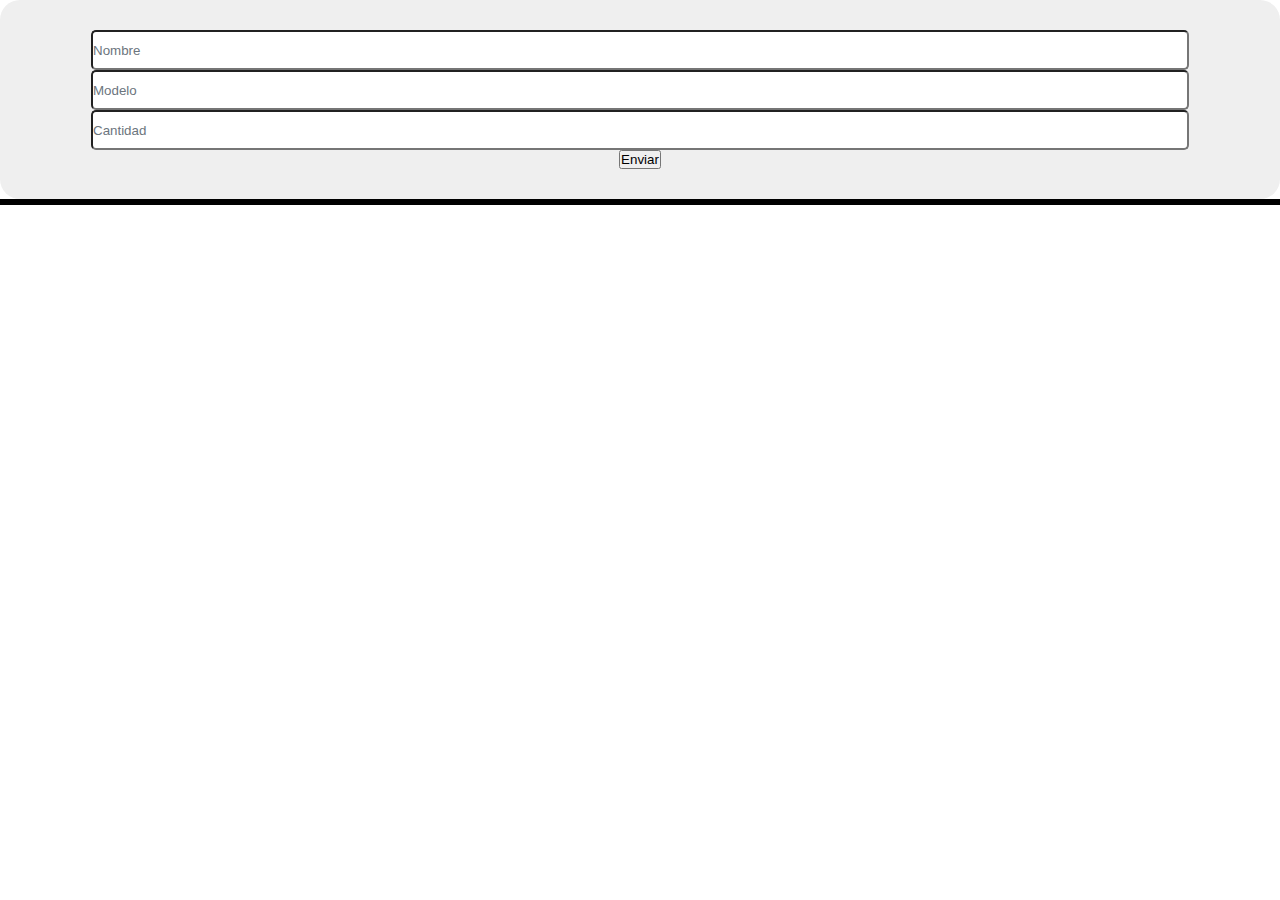
<file: stock.html>
<!DOCTYPE html>
<html lang="en">
<head>
    <meta charset="UTF-8">
    <meta http-equiv="X-UA-Compatible" content="IE=edge">
    <meta name="viewport" content="width=device-width, initial-scale=1.0">
    <link rel="stylesheet" href="./css/style.css">
    <title>Document</title>
</head>
<body>
    <form id="compra">
        <input type="text" id="nombre" placeholder="Nombre" />
        <input type="text" id="modelo" placeholder="Modelo" />
        <input type="number" id="cantidad" placeholder="Cantidad" />
        <button id="btn">Enviar</button>
    </form>

    <div id="stocking"></div>
    <script src="./stock.js"></script>
</body>
</html>
</file>
<file: css/style.css>
* {
    margin: 0;
    padding: 0;
    box-sizing: border-box;
}

section {
    height: auto;
    display: flex;
    flex-direction: column;
    align-items: center;
}
#carouselExampleFade {
    height: 30vh;
    width: 100vw;
    z-index: -1;
}
#carouselExampleFade img {
    height: 100%;
    size-adjust: cover;
}
h1 {
    font-size: 25px;
    font-weight: 200;
    text-align: center;
}

div.main {
    width: 400px;
    display: flex;
    align-content: center;
    flex-direction: column;
    align-items: center;
    justify-content: center;
    border: #6c757d solid 4px;
    border-radius: 20px;
    margin-top: 50px;
    background-color: darkcyan;
    
}

form {
    display: flex;
    flex-direction: column;
    text-align: center;
    align-items: center;
    width: 100%;
    background-color: #efefef;
    padding: 30px;
    color: #fff;
    border-radius: 20px;
    
}
form input {
    width: 90%;
    height: 40px;
    border-radius: 5px;
}
form input::placeholder {
    width: 10em;
    margin: 3px;
    height: 25px;
    color: #6c757d;
}

form #btnTotal {
    margin: 2em 1em;
    width: 50%;
    height: 40px;
    display: flex;
    justify-content: center;
    text-transform: uppercase;
    color: black;
    letter-spacing: 2px;
    border-radius: 20px;
    border: 2px solid black;
    border-radius: 3px;
    cursor: pointer;
}

.icons {
    width: 100%;
    display: flex;
    justify-content: center;
    align-items: center;
    margin-top: 1em;

}

.fas {
    font-size: 2.5em;
    border-radius: 50%;
    padding: 40px;

}
.icons img {
    width: 60px;
    height: 60px;
}

.container-data {
    display: flex;
    justify-content: space-around;
    margin-top: -1em;
}

.container-data h6 {
    text-align: center;
}



#stocking {
    border: black 3px solid;
}
</file>
